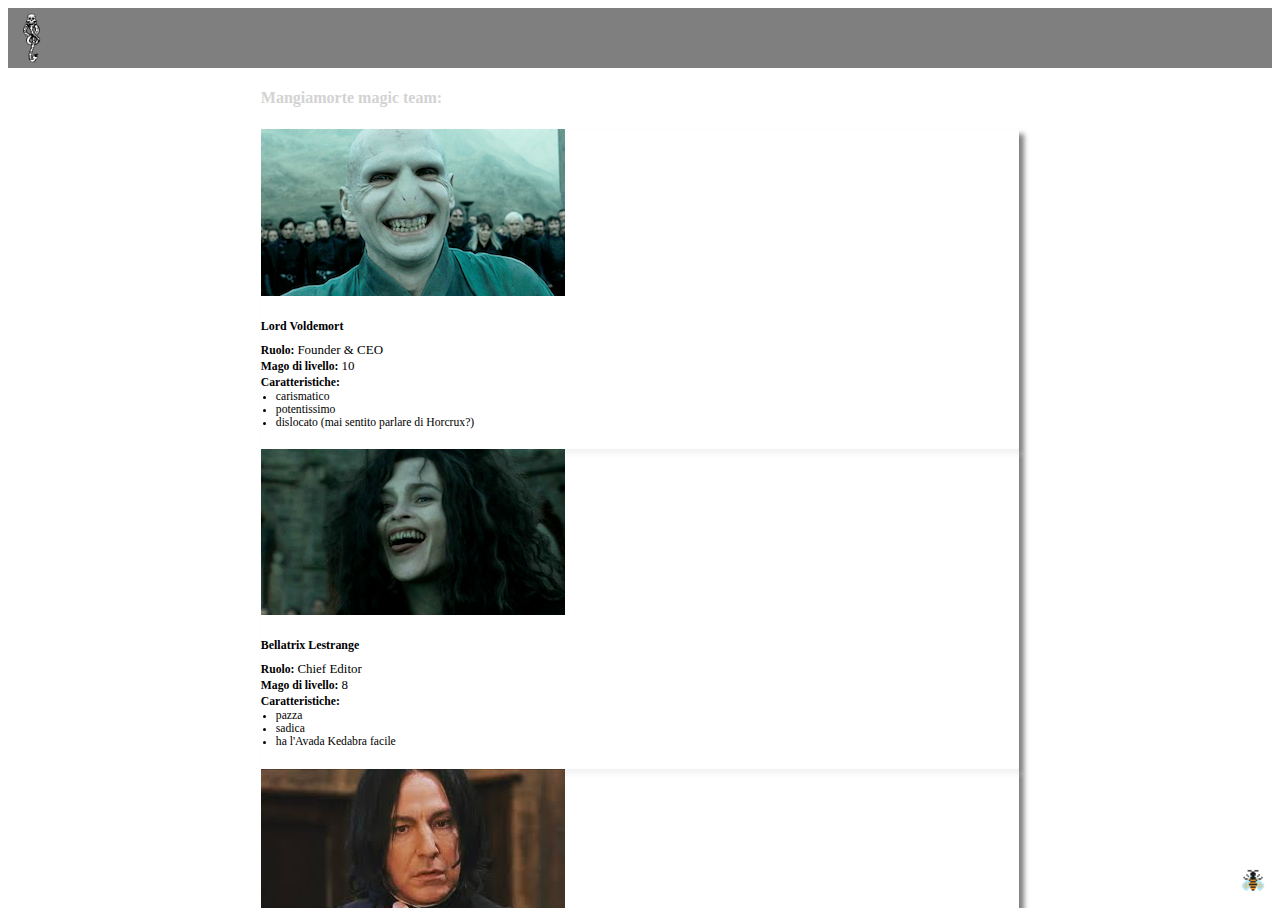
<file: BONUS/index.html>
<!DOCTYPE html>
<html lang="en">
<head>
  <meta charset="UTF-8">
  <meta http-equiv="X-UA-Compatible" content="IE=edge">
  <meta name="viewport" content="width=device-width, initial-scale=1.0">
  <link rel='stylesheet' href='https://cdnjs.cloudflare.com/ajax/libs/bootstrap/5.2.2/css/bootstrap.min.css' integrity='sha512-CpIKUSyh9QX2+zSdfGP+eWLx23C8Dj9/XmHjZY2uDtfkdLGo0uY12jgcnkX9vXOgYajEKb/jiw67EYm+kBf+6g==' crossorigin='anonymous'/>
  <link rel="stylesheet" href="css/style.css">
  <title>Our team - DC</title>
</head>
<body>
  <header class="d-flex justify-content-between">
    <div class="logo"><img src="img/marchio.webp" alt=""></div>
    <div class="nav d-flex h-100 justify-content-end pe-2">
      <ul class="d-flex align-items-center">
        <li><a href="#">Perchè Mangiamorte</a></li>
        <li><a href="#">Servizi</a></li>
        <li><a href="#">Bacchette</a></li>
        <li><a href="#" class="active">Il nostro Team</a></li>
        <li><a href="#">Contatti</a></li>
      </ul>
    </div>
  </header>

  <main>
  <div class="dc-container d-flex align-items-center justify-content-center">
        <div class="container-fluid">
          <h4 class="mt-3 mb-3 text-center">Mangiamorte magic team:</h4>
          
          <div class="row mx-auto w-100 d-flex align-items-center justify-content-center">
          
          
        


        </div>


      </div>

    </div>

   </main>

<footer>
  <span><img class="cd" src="img/cdbee.png" alt="cdbee"></span>
</footer>

  <script src="js/script.js"></script>
</body>
</html>
</file>
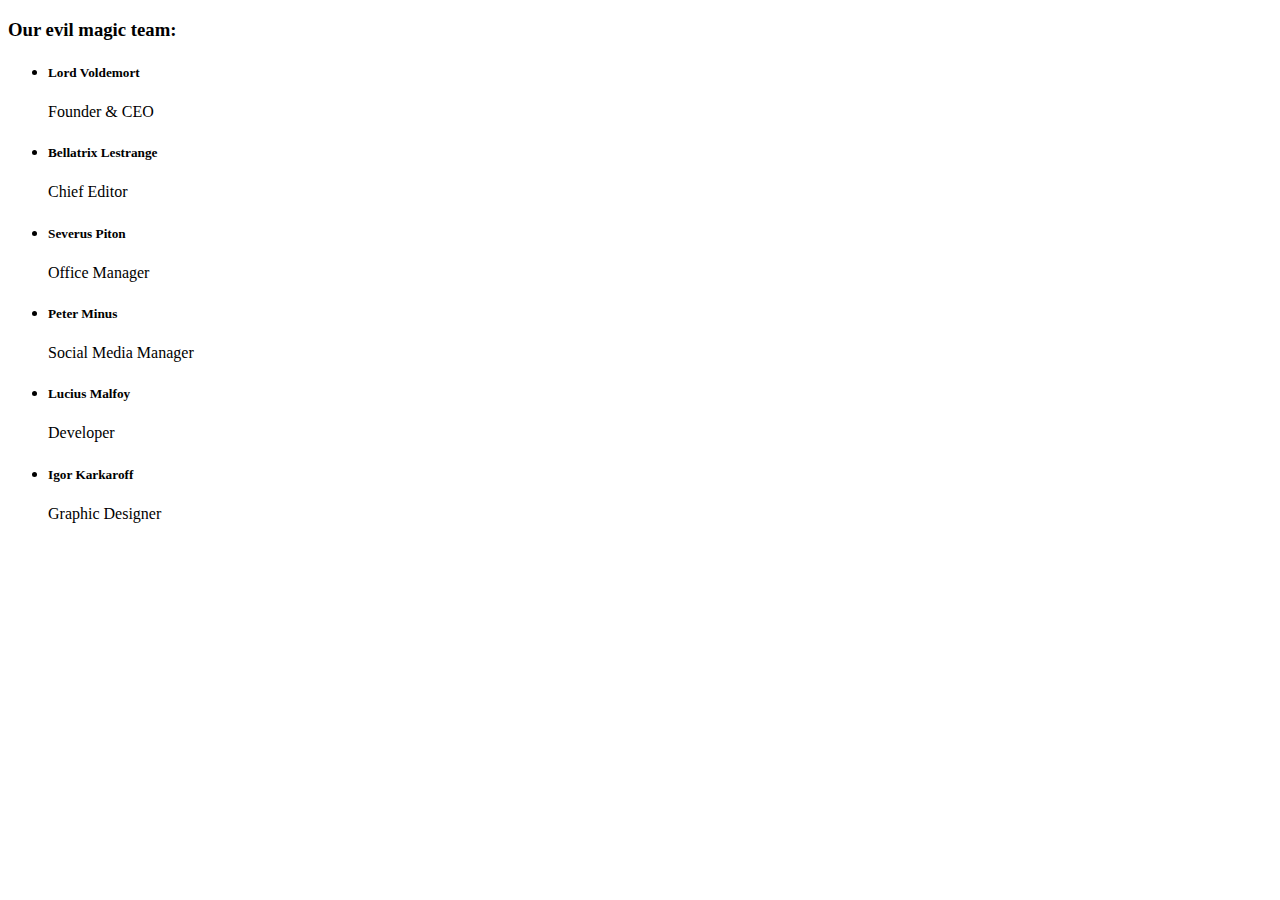
<file: MILESTONE2/index.html>
<!DOCTYPE html>
<html lang="en">
<head>
  <meta charset="UTF-8">
  <meta http-equiv="X-UA-Compatible" content="IE=edge">
  <meta name="viewport" content="width=device-width, initial-scale=1.0">
  <link rel='stylesheet' href='https://cdnjs.cloudflare.com/ajax/libs/bootstrap/5.2.2/css/bootstrap.min.css' integrity='sha512-CpIKUSyh9QX2+zSdfGP+eWLx23C8Dj9/XmHjZY2uDtfkdLGo0uY12jgcnkX9vXOgYajEKb/jiw67EYm+kBf+6g==' crossorigin='anonymous'/>
  <link rel="stylesheet" href="css/style.css">
  <title>Our team - DC</title>
</head>
<body>
<div class=" d-flex align-items-center justify-content-center">
  <div class="container-fluid">

    
    <div class="row">
      <h3>Our evil magic team:</h3>
      <ul class="main-list ms-5">

      </ul>

    </div>


  </div>

</div>



  <script src="js/script.js"></script>
</body>
</html>
</file>
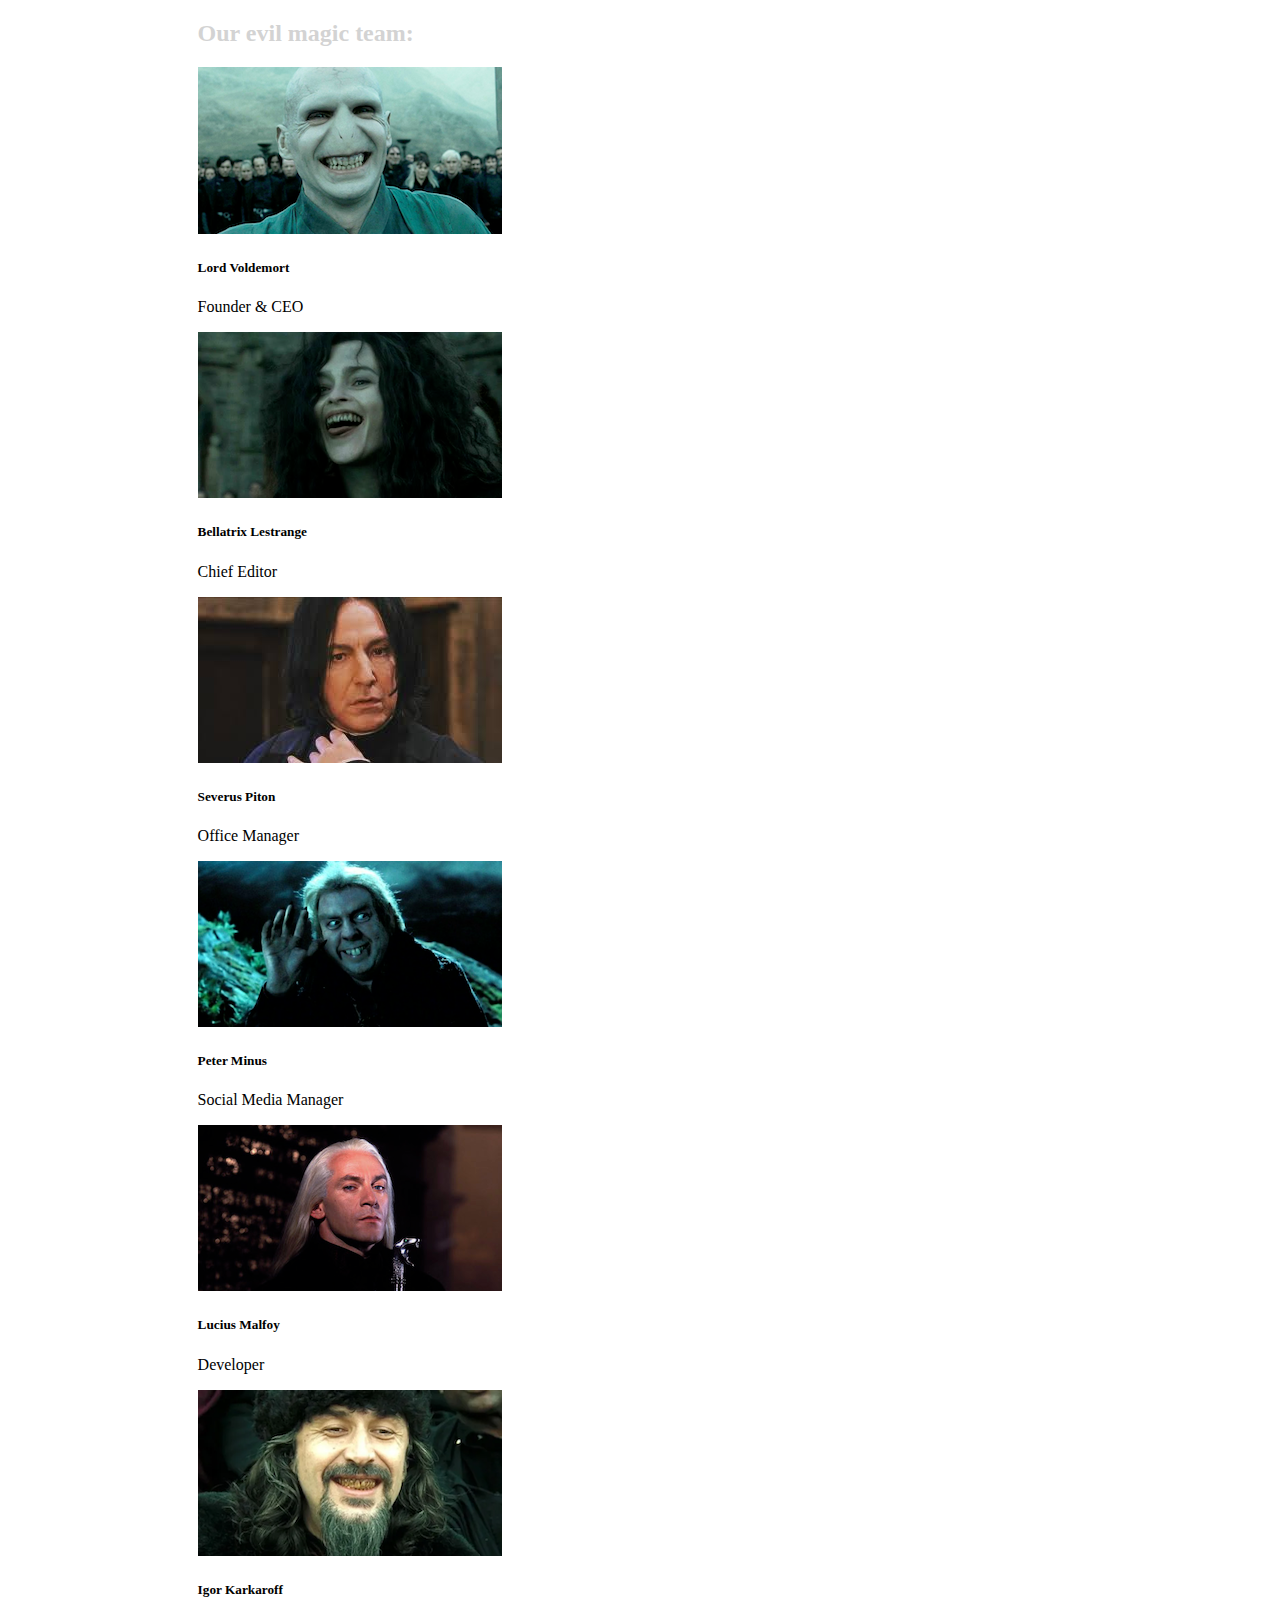
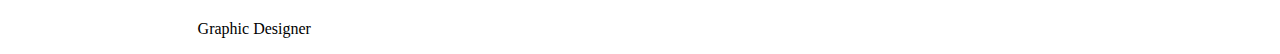
<file: MILESTONE3/index.html>
<!DOCTYPE html>
<html lang="en">
<head>
  <meta charset="UTF-8">
  <meta http-equiv="X-UA-Compatible" content="IE=edge">
  <meta name="viewport" content="width=device-width, initial-scale=1.0">
  <link rel='stylesheet' href='https://cdnjs.cloudflare.com/ajax/libs/bootstrap/5.2.2/css/bootstrap.min.css' integrity='sha512-CpIKUSyh9QX2+zSdfGP+eWLx23C8Dj9/XmHjZY2uDtfkdLGo0uY12jgcnkX9vXOgYajEKb/jiw67EYm+kBf+6g==' crossorigin='anonymous'/>
  <link rel="stylesheet" href="css/style.css">
  <title>Our team - DC</title>
</head>
<body>
<div class="dc-container d-flex align-items-center justify-content-center">
  <div class="container-fluid">

    
    <div class="row mx-auto w-100 d-flex align-items-center justify-content-center">
      <h2 class="mt-3 text-center">Our evil magic team:</h2>
      <ul class="main-list ms-5">

      </ul>
     


    </div>


  </div>

</div>



  <script src="js/script.js"></script>
</body>
</html>
</file>
<file: BONUS/css/style.css>
body{
   background-image: url('https://laverdadnoticias.com/__export/1632142734179/sites/laverdad/img/2021/09/20/rostro_de_voldemort_aparece_en_el_cielo_estambul.jpg_1958083947.jpg'); 
  /* background: linear-gradient(45deg, rgba(8, 8, 8), rgb(86, 86, 97)); */
  background-repeat: no-repeat;
  background-size: cover;
  background-position: top;
}

header{
  height:60px;
  width:100%;
  background-color: rgba(0,0,0,0.5);
}

main{
  height:calc(100vh - 60px);
  overflow-y: auto;
}

.logo img{
  height:50px;
  margin:5px 5px 5px 15px;

}

.logo img:hover{
transform:scale(105%);
}
.nav ul{
  list-style: none;
  height:100%;
  margin-bottom:0;
}

.nav ul li a{
  color:white;
  text-decoration: none;
  margin-left:15px;
  font-size:80%;
  font-weight:200;
}
.nav ul li a:hover{
  text-decoration: underline;
  font-weight:bold;
}

ul li a.active{
  font-weight:bold;
}

.dc-container{
  margin: 0 auto;
  width:60%;
}

h4{
  color:lightgrey;
}

.dc-card *:not(h5){
  margin:0;
  font-size:90%;
 
}

.dc-card h5{
  margin-bottom:8px;
}

.dc-card{
  box-shadow: 5px 5px 5px rgba(0,0,0,0.5);
  background-color: rgba(255,255,255,0.9);
}

.dc-card card-body{
  padding:20px;
}

.dc-card ul{
  padding:0;
  margin-left:15px;
}

.card-img-top{
  transition: all .2s ease-in-out;

}

.card-img-top:hover{
  transform:scale(110%);
  opacity:0.9;
}


.cd{
  width:30px;
  height:30px;
}

footer{
  position: fixed;
  bottom:0;
  right:12px;
}
</file>
<file: MILESTONE2/css/style.css>
.dc-container{
  width:70%;
  margin: 0 auto;
}
</file>
<file: MILESTONE3/css/style.css>
body{
  background-image: url('https://laverdadnoticias.com/__export/1632142734179/sites/laverdad/img/2021/09/20/rostro_de_voldemort_aparece_en_el_cielo_estambul.jpg_1958083947.jpg');
  background-repeat: no-repeat;
  background-size: cover;
  background-position: center;
}

.dc-container{
  width:70%;
  margin: 0 auto;
}

h2{
  color:lightgrey;
}
</file>
